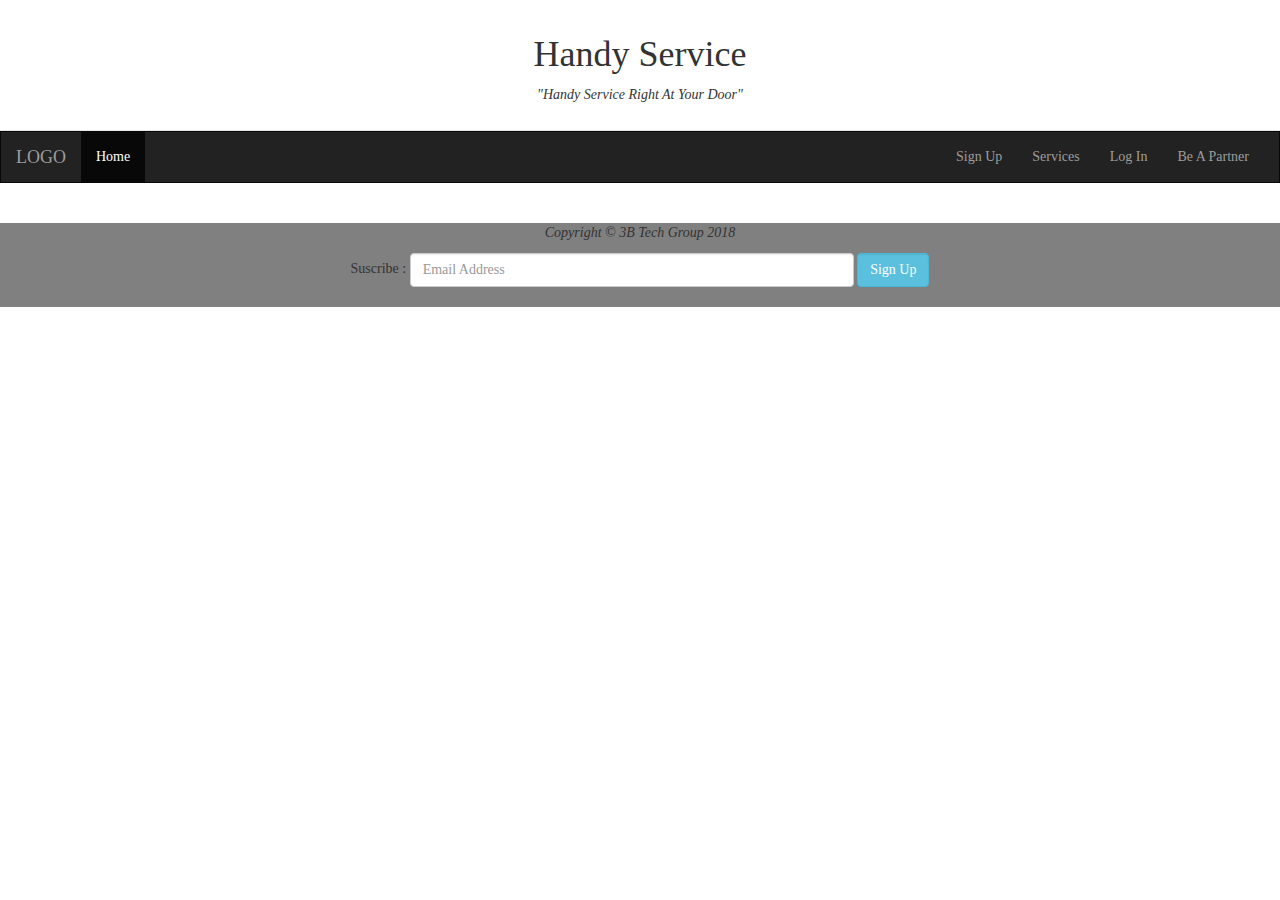
<file: Prototype V0.1/index.html>
﻿<!DOCTYPE html>
<html ng-app="myApp">
<head>
    <title></title>
    <meta charset="utf-8" />

    <script src="scripts/jquery-3.2.1.js"></script>
    <link href="Content/bootstrap.css" rel="stylesheet" />

    <script src="scripts/bootstrap.js"></script>
    <script src="scripts/angular.js"></script>
    <script src="scripts/angular-route.js"></script>
    <script src="Main.js"></script>
    <script src="Services.js"></script>
</head>
<body style="font-family:'Palatino Linotype'">

    <div class="modal-header">
        <div class="container-fluid text-center">
            <h1>Handy Service</h1>
            <p> <i>"Handy Service Right At Your Door"</i></p>

        </div>
    </div>

    <nav role="navigation" class="navbar navbar-inverse bg-info">
        <div class="container-fluid">
            <div class="navbar-header">
                <button type="button" class="navbar-toggle" data-toggle="collapse" data-target="#myNavbar">
                    <span class="icon-bar"></span>
                    <span class="icon-bar"></span>
                    <span class="icon-bar"></span>
                </button>
                <a class="navbar-brand" href="#!Logo">LOGO</a>
            </div>
            <div class="collapse navbar-collapse" id="myNavbar">
                <ul class="nav navbar-nav">
                    <li class="active"><a href="#!Home">Home</a></li>
                </ul>
                <ul class="nav navbar-nav navbar-right" ng-show="!userData">
                    <li><a href="#!Register">Sign Up</a></li>
                    <li><a href="#!Services">Services</a></li>
                    <li><a href="#!LogIn">Log In</a></li>
                    <li><a href="#!Become Partner">Be A Partner</a></li>
                </ul>
                <ul class="nav navbar-nav navbar-right " ng-hide="!userData">
                    <li><a href="#!Profile">{{profile}}</a></li>
                    <li><a href="#!Logout" ng-click="logout()">Logout</a></li>
                </ul>

            </div>
        </div>
       
    </nav>

    <div class="container">
       
            <div class="row" ng-view>


            </div>
            <br />
    </div>
  
 



    <div>
        <footer class="container-fluid text-center" style="background-color:#808080">
            <p><i> Copyright &copy; 3B Tech Group 2018 </i></p>
            <form class="form-inline">
                Suscribe :
                <input type="email" ng-model="Email" class="form-control" size="50" placeholder="Email Address" />
                <button ng-click="()" class="btn btn-info form-control">Sign Up</button>

                <br/>
                <br/>

            </form>
        </footer>
    </div>
        




</body>


</html>
</file>
